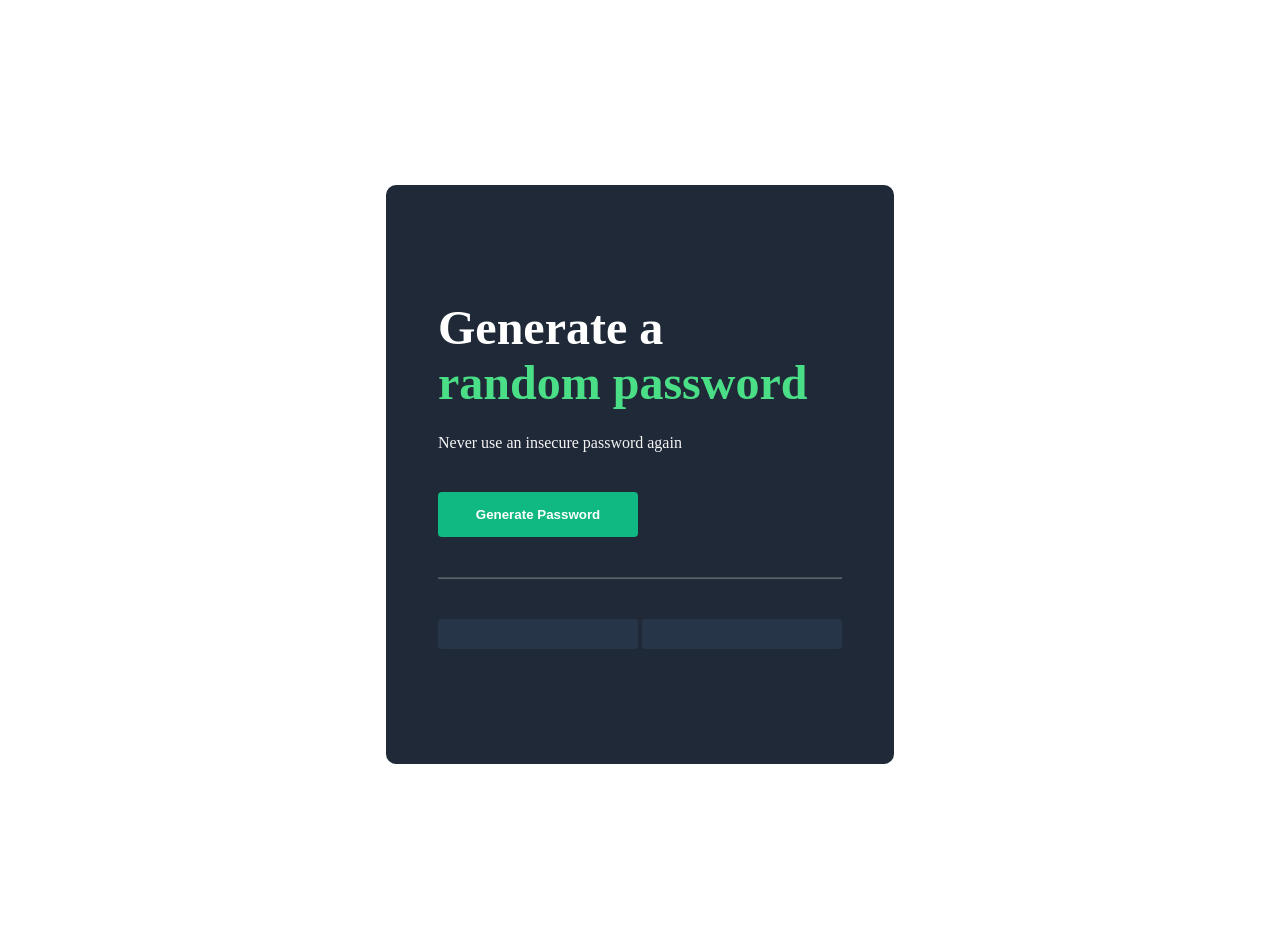
<file: index.html>
<!doctype html>
<html lang="en">
  <head>
    <meta charset="UTF-8" />
    <meta name="viewport" content="width=device-width, initial-scale=1.0" />
    <title>Password Generator</title>
    <link rel="stylesheet" href="./style.css" />
  </head>
  <body>
    <div class="container">
      <div class="my-calculator">
        <h1 class="my-text">
          Generate a <br /><span class="focus"> random password</span>
        </h1>
        <p>Never use an insecure password again</p>
        <button class="btn">Generate Password</button>
      </div>
      <hr />
      <button class="gen-btn btn1"></button>
      <button class="gen-btn btn2"></button>
    </div>

    <script src="./index.js"></script>
  </body>
</html>
</file>
<file: style.css>
body {
  margin: 0;

  color: white;
  height: 100vh;
  display: flex;
  justify-content: center;
  align-items: center;
  padding-top: 24px;
  padding-bottom: 24px;
}
.focus {
  color: #4adf86;
}

.container {
  background-color: #1f2937;
  padding: 115px 52px;
  border-radius: 10px;
}
.my-calculator {
  display: flex;
  flex-direction: column;
  justify-content: flex-start;
  align-items: left;
}
.btn {
  background-color: #10b981;
  color: white;
  font-weight: 700;
  padding: 15px 9px 15px 9px;
  width: 200px;
  border: none;
  border-radius: 4px;
  margin-bottom: 32px;
  font-weight: 700;
}
hr {
  color: #2f3e53;
  opacity: 0.3;
}
.my-calculator p {
  padding-bottom: 24px;
  padding-top: 0px;
  margin-top: 24px;
  color: whitesmoke;
}
.my-text {
  padding: 0;
  margin: 0;
  font-size: 3rem;
}
.gen-btn {
  background-color: #273549;
  color: white;
  font-weight: 700;
  padding: 15px 9px 15px 9px;
  width: 200px;
  border: none;
  border-radius: 4px;
  margin-top: 32px;
}
</file>
